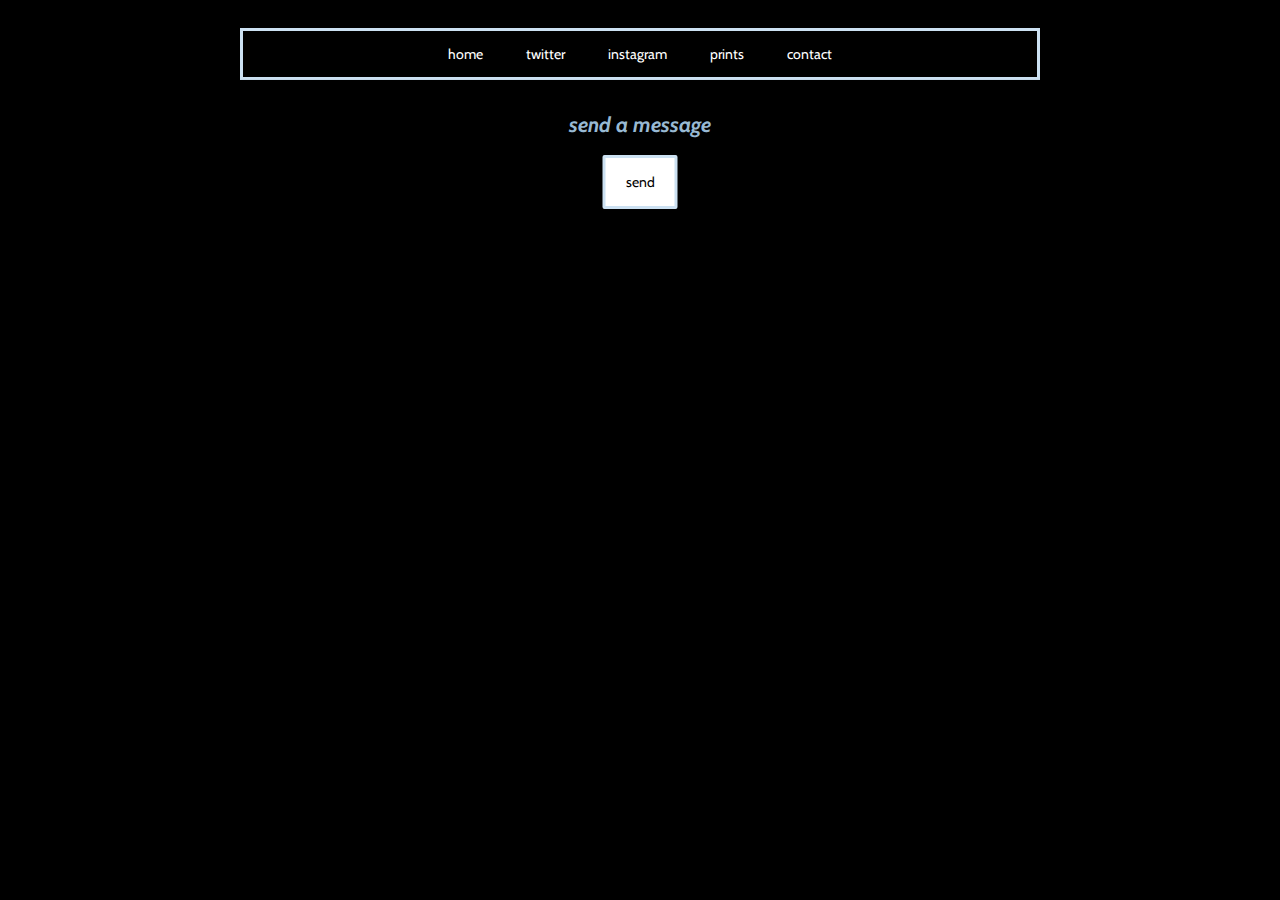
<file: contact.html>
<!DOCTYPE html>

<html lang="en">
    <head>
        <meta charset="UTF-8">
        <meta name="viewport" content="width=device-width, initial-scale=1.0">
        <meta http-equiv="X-UA-Compatible" content="ie=edge">
        <title>mauviv art ;; contact</title>
        <link rel="stylesheet" href="styles.css">
        <link rel="stylesheet" href="contact.css">
        <link rel="icon" type="image/x-icon" href="images/favicon.ico">
 <link rel="preconnect" href="https://fonts.googleapis.com">
<link rel="preconnect" href="https://fonts.gstatic.com" crossorigin>
<link href="https://fonts.googleapis.com/css2?family=Cabin&display=swap" rel="stylesheet">
    
    </head>

    <body>
        <section>
            <div class="wrapper">
                <header>
                    <!--HEADERsadasd-->
                    <ul>
                        <li id ="nav"><a href="https://tanjilak.github.io/mauviv/">home</a></li>
                        <li id="nav"><a href="https://twitter.com/_mauviv" target="_blank">twitter</a></li>
                        <li id="nav"><a href="https://www.instagram.com/mauvivart/" target="_blank">instagram</a></li>
                        
                        <li id="nav"><a href="https://www.inprnt.com/profile/mauviv/" target="_blank">prints</a></li>
                        <li id="nav"><a href="contact.html">contact</a></li>
                    </ul>
                </header> 

             <!--backend implementation later
                 <form action="contactform.php" method="POST">
            -->  
              <article id="main">
                    <h2> send a message</h2>
                  <!--  <input type="text" id ="thename" placeholder="name">

                    <input type="text" id ="email" placeholder="email">

                    <input type="text" id ="subject" placeholder="subject">

                    <textarea id="message" placeholder="message"></textarea> -->
                   
                    <a href = "mailto: mauvivart@gmail.com"><input type="submit" value="send"></a>
                   
                </article>
           <!--
                 </form>
           -->   
        
         
                
               

             </div>
             <!--end of section-->
         </section>
         
    </body>
</file>
<file: styles.css>
/*Icon by mithun on freeicons.io*/

/*fixing something to*/
html,body{
    background: black;
    /*f5cdde*/
    font-family: 'Cabin', sans-serif;
    font-size: 14px;
}

/*nested grid*/
section{
    display: grid;
    justify-content: center;
    align-content: center;
}

/*grid layout*/
.wrapper{
    background: transparent;
    width: 800px;
    color: white;
}

/*header on top*/
header{
    grid-area: header;
    background: black;
    border: 3px solid #cce1f2; 
    box-shadow: rgba(0, 0, 0, 0.12) 0px 1px 3px, rgba(0, 0, 0, 0.24) 0px 1px 2px;
  margin-top: 20px;
}

ul{
    text-align: center;
    padding-inline-start: 0px;
}

li{
    display: inline;
    list-style-type: none;
}

#nav{
    padding: 20px;
}

a, a:visited, a:active{
    text-decoration: none;
    color: white;
}

a:hover{
    color: #cce1f2;
    transition: 0.4s;
}

/*main images
    on right side of grid
*/ 
article{
    background-color:black;
    padding: 15px;
    border: 3px solid #cce1f2;
  border-top:none;
    box-shadow: rgba(0, 0, 0, 0.12) 0px 1px 3px, rgba(0, 0, 0, 0.24) 0px 1px 2px;

}

/*https://stackoverflow.com/questions/61804697/diagonally-transition-background-color-on-hover-from-bottom-left-to-top-right*/

#main3{


    /*hover effect*/
    background-image: linear-gradient(45deg, #d9e4f5 50%, black 50%);
    background-size: 250% 100%;
    background-position: right bottom;
    transition: all 1s ease;
    cursor: pointer;
    
}

#main3:hover{
  background-position: left top;
  color: black;
}

/*sidebar*/
/*move with scrollbar*/
/*removed from grid*/

aside{
    text-align: center;
    position: fixed;
    width: 50vh;
    height: auto;
  
    margin: 5% auto;
  left: 0;
  right: 0;
 */
  /*  grid-area: sidebar;
        ----- only add if want non-moveable sidebar
        ------ remove position:fixed 
  */

    background-color: white;
    padding: 15px;
  
    border: 3px solid #cce1f2; 
    box-shadow: rgba(0, 0, 0, 0.12) 0px 1px 3px, rgba(0, 0, 0, 0.24) 0px 1px 2px;
}

aside p{
    font-style: italic;
    margin-block-start: 1em;
    cursor: default;
}

aside p:hover{
    color:#98b9d3;
    transition: 0.3s;
}


#name{
    color: #98b9d3;
}

/*hover effect on folder icons*/
.folder{
    cursor: pointer;
    padding: 15px;
    border: none;
    background: none;
}

.folder img{
    transition: all 0.5s;
}
.folder:hover img{
    transform: scale(1.2);
}


/*all images fit within parent*/
img{
    max-width: 100%;
}

p{
    text-align: center;
}

/*scrollbar customization*/
::-webkit-scrollbar{
    width: 10px;
}
::-webkit-scrollbar-thumb{
    background:#98b9d3;
}

h3{
    font-weight: normal;
    
}

h2{
    color: #98b9d3;
    font-style: italic;
    
}
/*modal pop up customization*/
.modal{
    display: none;
    position: fixed;
    padding-top: 50px;
    left: 0;
    top: 0;
    width: 100%;
    height: 100%;
    background-color: rgb(0, 0, 0);
    background-color: rgba(90, 90, 90, 0.5);
      animation-name: slowdown;
    animation-duration: 0.5s;
}


.modal-content{
    position: relative; 
    background-color: black;
    padding: 20px; 
    margin: auto; 
    width: 58%;  
    height: 80vh;
    overflow-y: auto;
    overflow-x: hidden;
    border: 10px solid #cce1f2;

  display: flex;
  flex-direction: column;
  flex-wrap: nowrap;
  align-items: center;
  

}

@keyframes slowdown{
    from{
        top: -200px;
        opacity: 0;
    }
    to{
        top: 0;
        opacity: 1;
    }
}

/* resize images to fit within modal*/
.resize{
    width: 500px;
    height: auto;
    margin: 10px;
  
    border: 3px solid #cce1f2;

    box-shadow: rgba(0, 0, 0, 0.12) 0px 1px 3px, rgba(0, 0, 0, 0.24) 0px 1px 2px;
  cursor: pointer;
  transition: all 0.5s ease;
}

.resize:hover{
  opacity: 0.5;
}
/*closing the pop up*/
.close, .close2, .close3{
    float: right;
    color: lightgray;
    font-size: 24px;  
    font-weight: bold;
    cursor: pointer;
}

.close:hover, .close2:hover, .close3:hover{
    color: #98b9d3;
}


/*MOBILE LAYOUT*/
/*hide most of site to reduce complexity*/
@media only screen and (max-width: 550px){

    /*remove grid layout*/
    section{
        display: block;
        position: relative;
    }

    .wrapper{
        display: block;
        position: relative;
        top: 2px;
        width: 100%;
        text-align: center;
    }

    article, footer, .hide{
        display: none;
    }

    /*header was optional*/
    header{
        position: relative;
        width: 100%;
        text-align: center;
        padding: 2px;
    }

/*only show sidebar in center*/
    aside{
        position: absolute;
        margin-left: auto;
        margin-right: auto;
        left: 0;
        right: 0;
        top: 20vh;
        text-align: center;
    }
    .modal-content{
        width: 60%;
    }

    .resize{
        width: 200px;
        margin:0;
        padding:0;
        border: 0;
        margin-bottom: 10px;
        box-shadow: none;
    }
}
</file>
<file: contact.css>
/*fit picture in sidebardfsdf*/

#under{
    width: 50px;
    height: 50px;
}

/*header formats*/
h2{
  
  font-family: 'Cabin', sans-serif;
    cursor: default;
    color: #98b9d3;
    text-align: center;
}


/*
backend implement later

input[type=text], select, textarea{
    width: 90%;
    font-size: inherit;
    font-family: inherit;
    padding: 10px;
    margin: 5px;
    border: 2px solid #cce1f2;
    border-radius: 2px;
    resize: none;
}
*/
#main{border: none;}
/*submit button customization*/
input[type=submit]{
  left: 50%;
  position: fixed;
    
  transform: translateX(-50%);
    background-color: white;
    font-size: inherit;
    font-family:inherit;
    
    border: 3px solid #cce1f2;
    border-radius: 2px;
    padding: 15px 20px;
    margin-bottom: 30px;
}

input[type=submit]:hover{
    background-color: #cce1f2;
    cursor: pointer;
    transition: 0.3s;
}

/*change position of footer*/
footer{
    margin-top: 50px;
}
</file>
